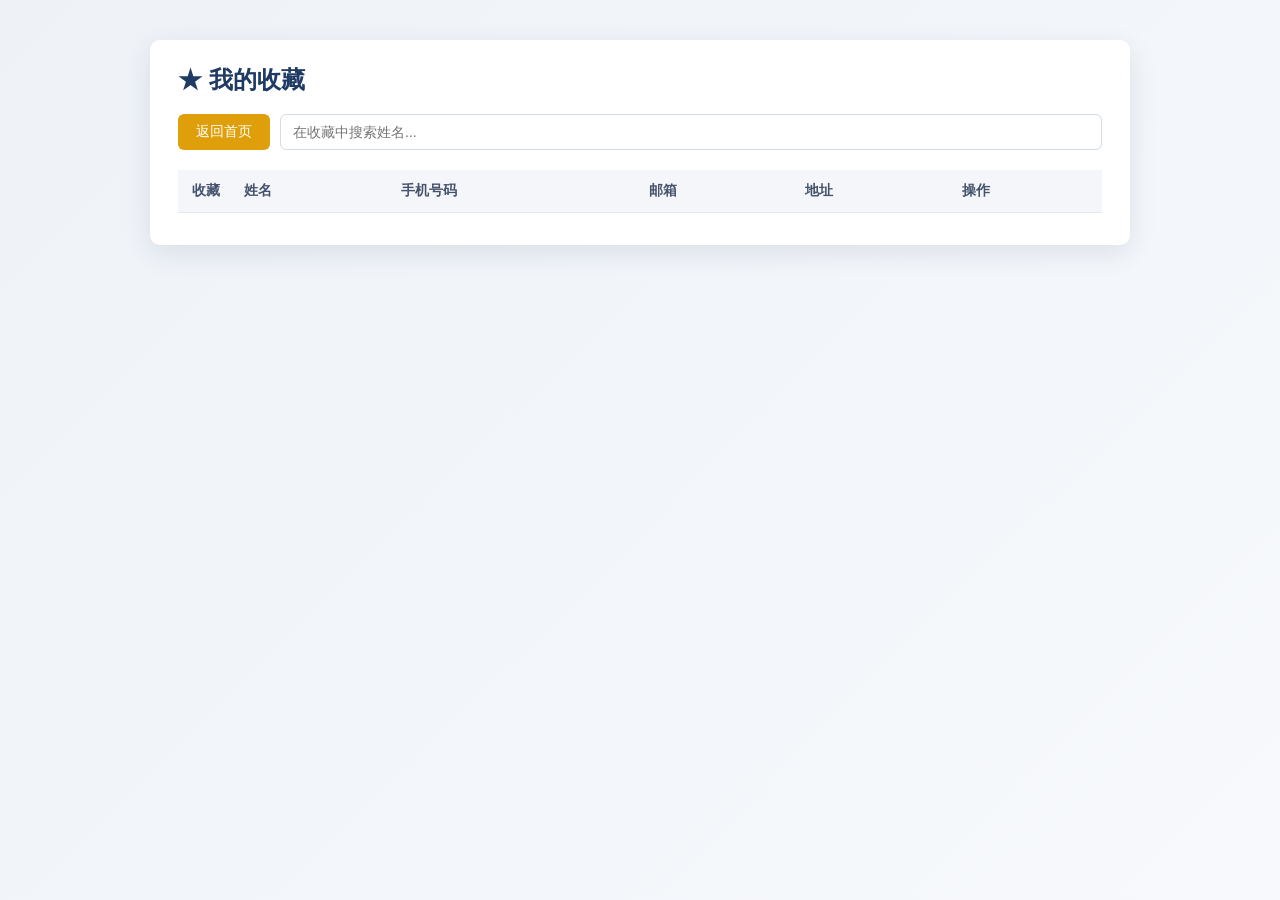
<file: frontend/collect.html>
<!DOCTYPE html>
<html lang="zh-CN">
<head>
    <meta charset="UTF-8">
    <meta name="viewport" content="width=device-width, initial-scale=1.0">
    <title>我的收藏 - 电话簿</title>
    <link rel="stylesheet" href="css/index.css"/>
</head>
<body>

<div class="container">
    <h1>★ 我的收藏</h1>

    <div class="toolbar">
        <button class="collect" onclick="window.location.href='index.html'">返回首页</button>
        <input type="text" id="searchInput" placeholder="在收藏中搜索姓名..." autocomplete="off">
    </div>

    <table id="phonebookTable">
        <thead>
        <tr>
            <th class="col-star">收藏</th>
            <th>姓名</th>
            <th>手机号码</th>
            <th>邮箱</th>
            <th>地址</th>
            <th class="col-action">操作</th>
        </tr>
        </thead>
        <tbody id="phonebookTbody">
        </tbody>
    </table>
</div>

<script src="js/config.js"></script>
<script src="js/collect.js"></script>

</body>
</html>
</file>
<file: frontend/css/index.css>
* {
    box-sizing: border-box;
}

body {
    font-family: "Segoe UI", "Microsoft YaHei", Arial, sans-serif;
    display: flex;
    justify-content: center;
    align-items: flex-start;
    min-height: 100vh;
    margin: 0;
    padding: 40px 16px;
    background: linear-gradient(135deg, #eef2f7 0%, #f7f9fc 100%);
    color: #222;
}

.container {
    width: 100%;
    max-width: 980px;
    background-color: #fff;
    padding: 24px 28px 32px;
    box-shadow: 0 8px 28px rgba(20, 40, 80, 0.10);
    border-radius: 10px;
}

h1 {
    margin: 0 0 18px;
    font-size: 24px;
    color: #1f3b64;
}

/* ---------- toolbar ---------- */

.toolbar {
    display: flex;
    flex-wrap: wrap;
    align-items: center;
    gap: 10px;
}

.toolbar input[type="text"] {
    flex: 1 1 220px;
    min-width: 180px;
    margin-left: auto;
    padding: 9px 12px;
    border: 1px solid #d5dbe5;
    border-radius: 6px;
    font-size: 14px;
    outline: none;
}

.toolbar input[type="text"]:focus {
    border-color: #4086d6;
    box-shadow: 0 0 0 2px rgba(64, 134, 214, 0.15);
}

button {
    padding: 9px 18px;
    font-size: 14px;
    cursor: pointer;
    border: none;
    border-radius: 6px;
    transition: filter 0.15s ease, transform 0.05s ease;
}

button:hover {
    filter: brightness(1.06);
}

button:active {
    transform: translateY(1px);
}

#addButton,
#download,
#importButton {
    background-color: #3a9d5d;
    color: #fff;
}

.collect {
    background-color: #df9f0a;
    color: #fff;
}

.collect2 {
    background-color: #df9f0a;
    color: #fff;
}

.deleteButton {
    background-color: #e05252;
    color: #fff;
}

.editButton {
    background-color: #3d7fd1;
    color: #fff;
}

.cancelCollect {
    background-color: #8b8b8a;
    color: #fff;
}

/* ---------- table ---------- */

table {
    width: 100%;
    border-collapse: collapse;
    margin-top: 20px;
    font-size: 14px;
}

th,
td {
    padding: 12px 10px;
    text-align: left;
    border-bottom: 1px solid #e6eaf0;
    vertical-align: middle;
}

th {
    background-color: #f4f6fa;
    color: #44526b;
    font-weight: 600;
    white-space: nowrap;
}

tbody tr:hover {
    background-color: #f8fafd;
}

tr.collected {
    background-color: #fff8e6;
}

tr.collected:hover {
    background-color: #fff2d6;
}

.col-star {
    width: 56px;
    text-align: center;
}

.col-action {
    width: 150px;
    white-space: nowrap;
}

.col-action button {
    padding: 6px 12px;
    font-size: 13px;
    margin-right: 6px;
}

.starBtn {
    background: transparent;
    border: none;
    cursor: pointer;
    font-size: 20px;
    line-height: 1;
    padding: 2px;
    color: #b9c2cf;
}

.starBtn.active {
    color: #e6a817;
}

.empty-tip {
    text-align: center;
    color: #8a94a6;
    padding: 32px 10px;
}

/* ---------- modal ---------- */

.modal {
    display: none;
    position: fixed;
    z-index: 10;
    left: 0;
    top: 0;
    width: 100%;
    height: 100%;
    overflow: auto;
    background-color: rgba(15, 25, 40, 0.45);
}

.modal-content {
    background-color: #fff;
    margin: 5% auto;
    padding: 24px 28px;
    border-radius: 10px;
    width: 90%;
    max-width: 440px;
    box-shadow: 0 16px 40px rgba(15, 25, 40, 0.25);
}

.modal-content h2 {
    margin: 0 0 18px;
    font-size: 18px;
    color: #1f3b64;
}

.close {
    color: #9aa4b2;
    float: right;
    font-size: 26px;
    font-weight: bold;
    line-height: 1;
    cursor: pointer;
}

.close:hover,
.close:focus {
    color: #333;
}

.form-group {
    display: flex;
    align-items: center;
    margin-bottom: 14px;
}

.form-group label {
    flex: 0 0 88px;
    color: #44526b;
    font-size: 14px;
}

.form-group input[type="text"],
.form-group input[type="file"] {
    flex: 1;
    padding: 8px 10px;
    border: 1px solid #d5dbe5;
    border-radius: 6px;
    font-size: 14px;
    outline: none;
    width: 100%;
}

.form-group input[type="text"]:focus {
    border-color: #4086d6;
}

#previewImage {
    display: none;
    width: 90px;
    height: 90px;
    object-fit: cover;
    border-radius: 50%;
    margin: 0 0 14px 88px;
    border: 1px solid #e6eaf0;
}

#submit {
    width: 100%;
    margin-top: 8px;
    padding: 10px;
    background-color: #3a9d5d;
    color: #fff;
    font-size: 15px;
}

@media (max-width: 640px) {
    body {
        padding: 16px 8px;
    }

    .container {
        padding: 18px 14px 24px;
    }

    .toolbar input[type="text"] {
        margin-left: 0;
        flex: 1 1 100%;
    }

    th,
    td {
        padding: 10px 6px;
    }

    .col-action {
        width: 110px;
    }

    .col-action button {
        padding: 5px 8px;
        margin-right: 4px;
    }
}
</file>
